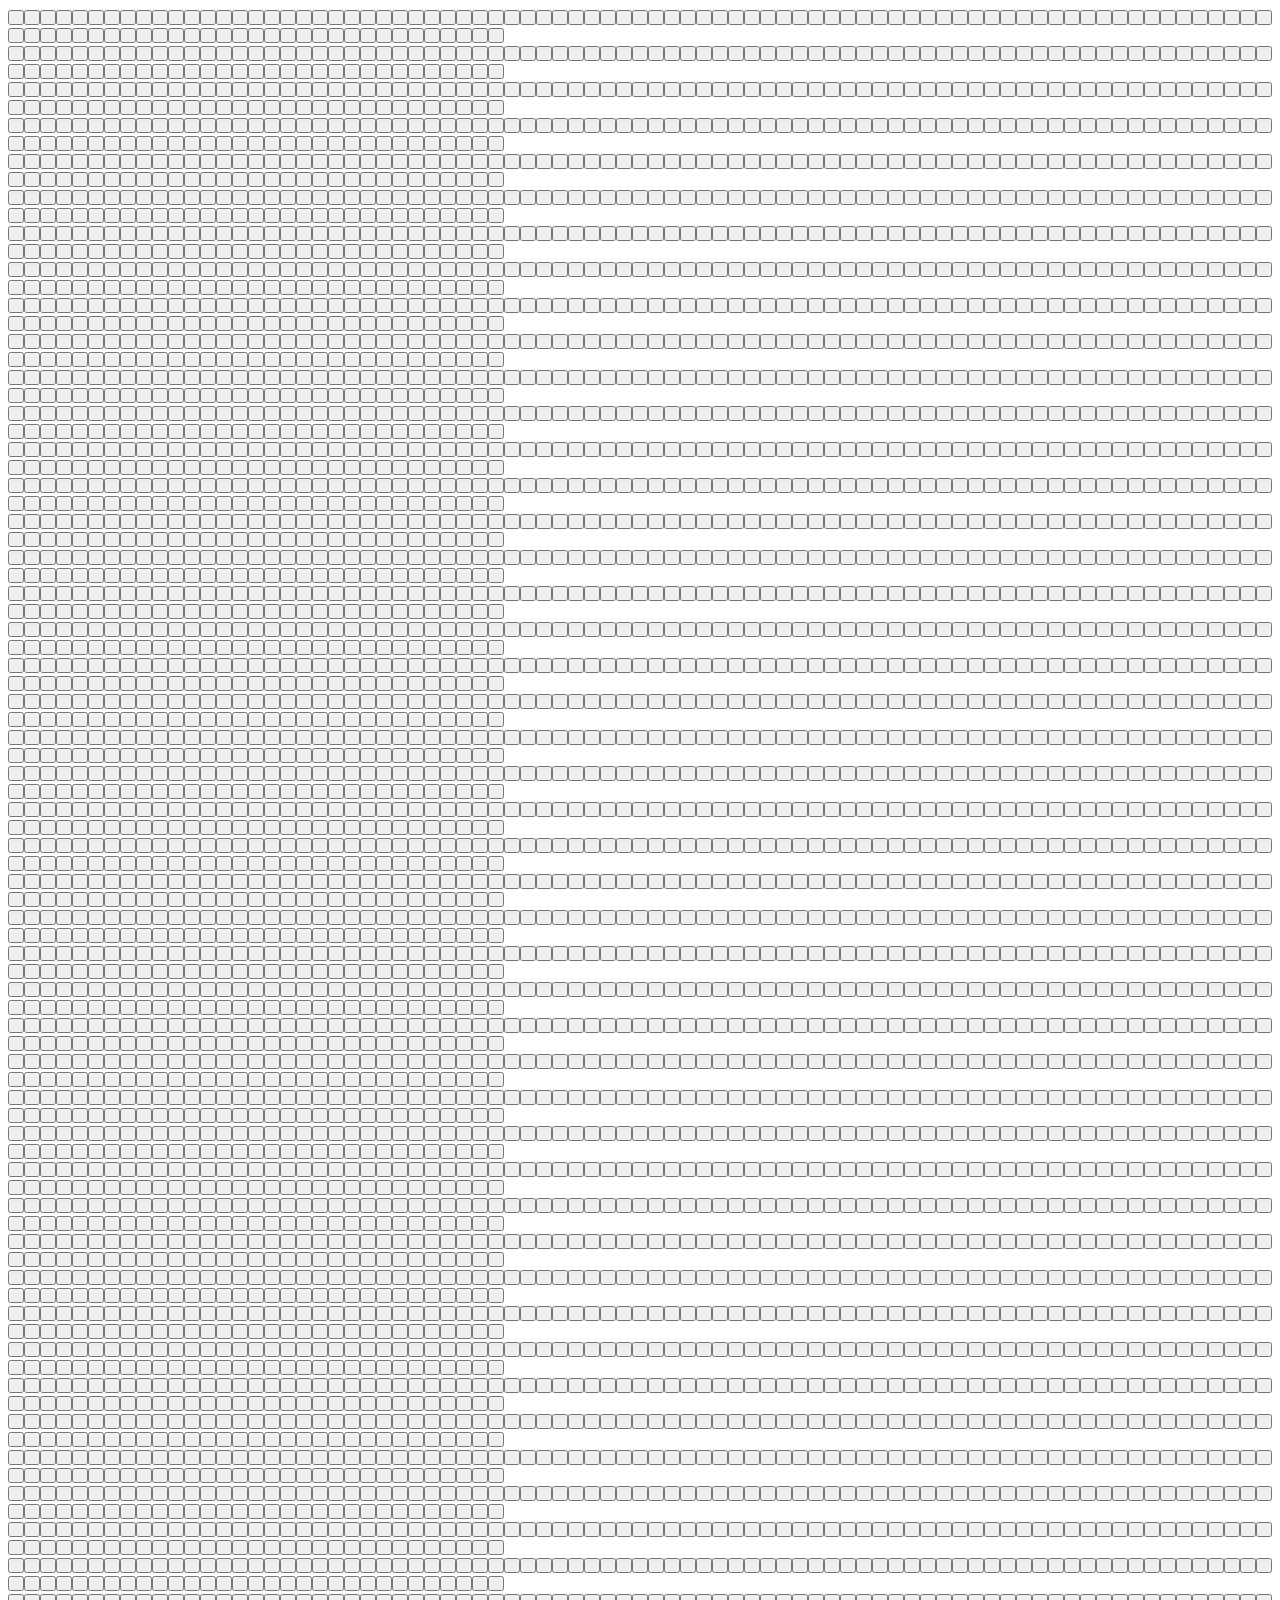
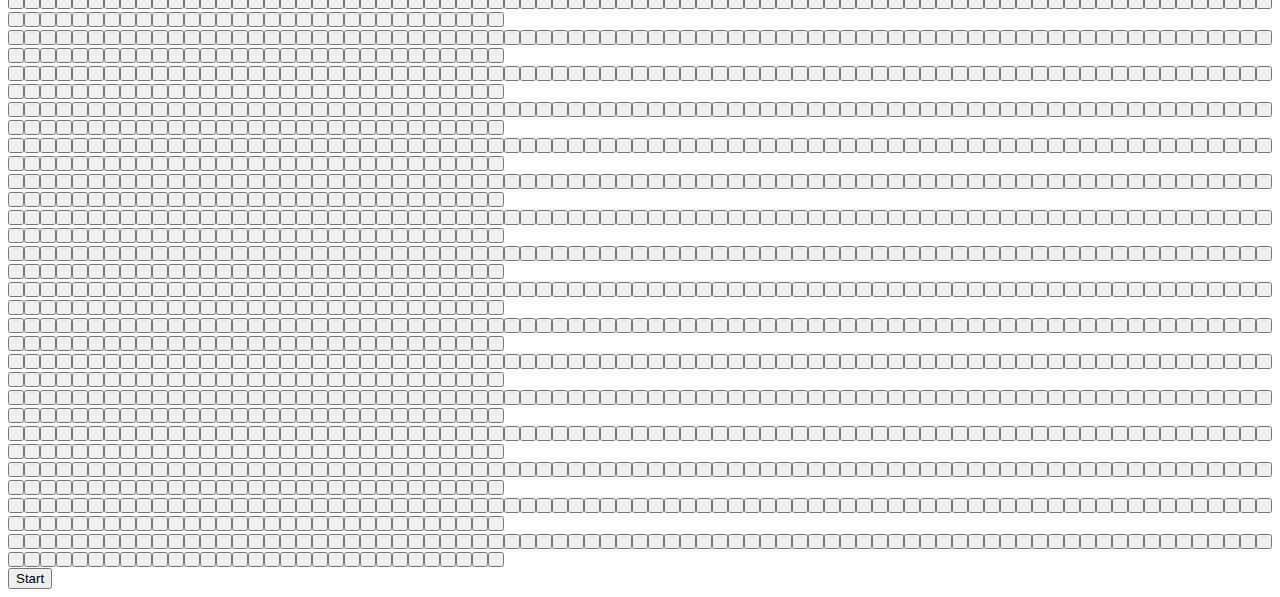
<file: Life v.0.1.0/index.html>
<!DOCTYPE html>
<html lang="en">
<head>
    <meta charset="UTF-8">
    <meta name="viewport" content="width=device-width, initial-scale=1.0">
    <link rel="stylesheet" href="./style.css">
    <title>Life v.0.1.0</title>
</head>
<body>
    <div class="map" id="map">

    </div>

    <button onclick="start()">Start</button>

    <script src="./script.js"></script>
</body>
</html>
</file>
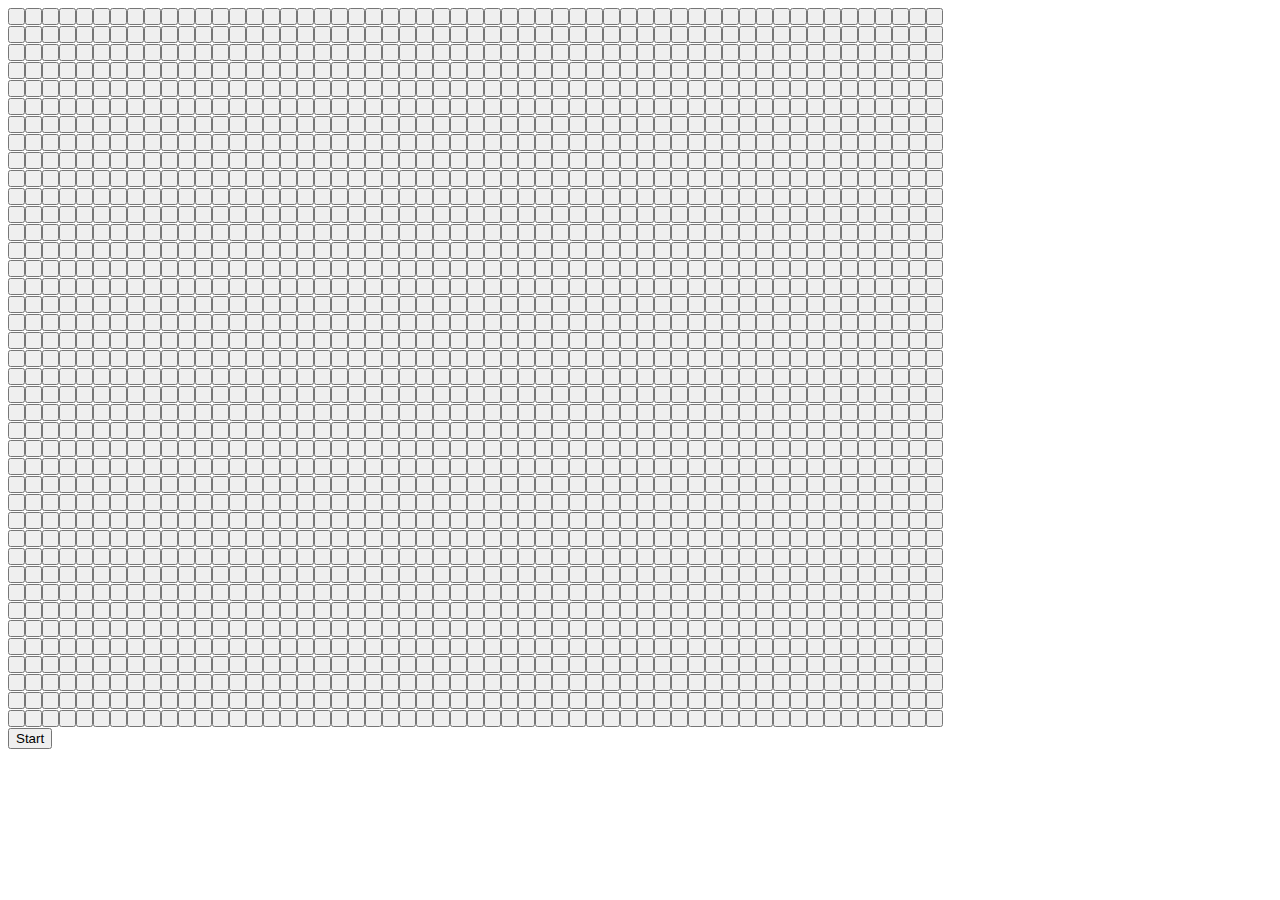
<file: Life v.0.1.0a/index.html>
<!DOCTYPE html>
<html lang="en">
<head>
    <meta charset="UTF-8">
    <meta name="viewport" content="width=device-width, initial-scale=1.0">
    <link rel="stylesheet" href="./style.css">
    <title>Life v.0.1.0a</title>
</head>
<body>
    <div class="map" id="map">

    </div>

    <button onclick="start()">Start</button>

    <script src="./script.js"></script>
</body>
</html>
</file>
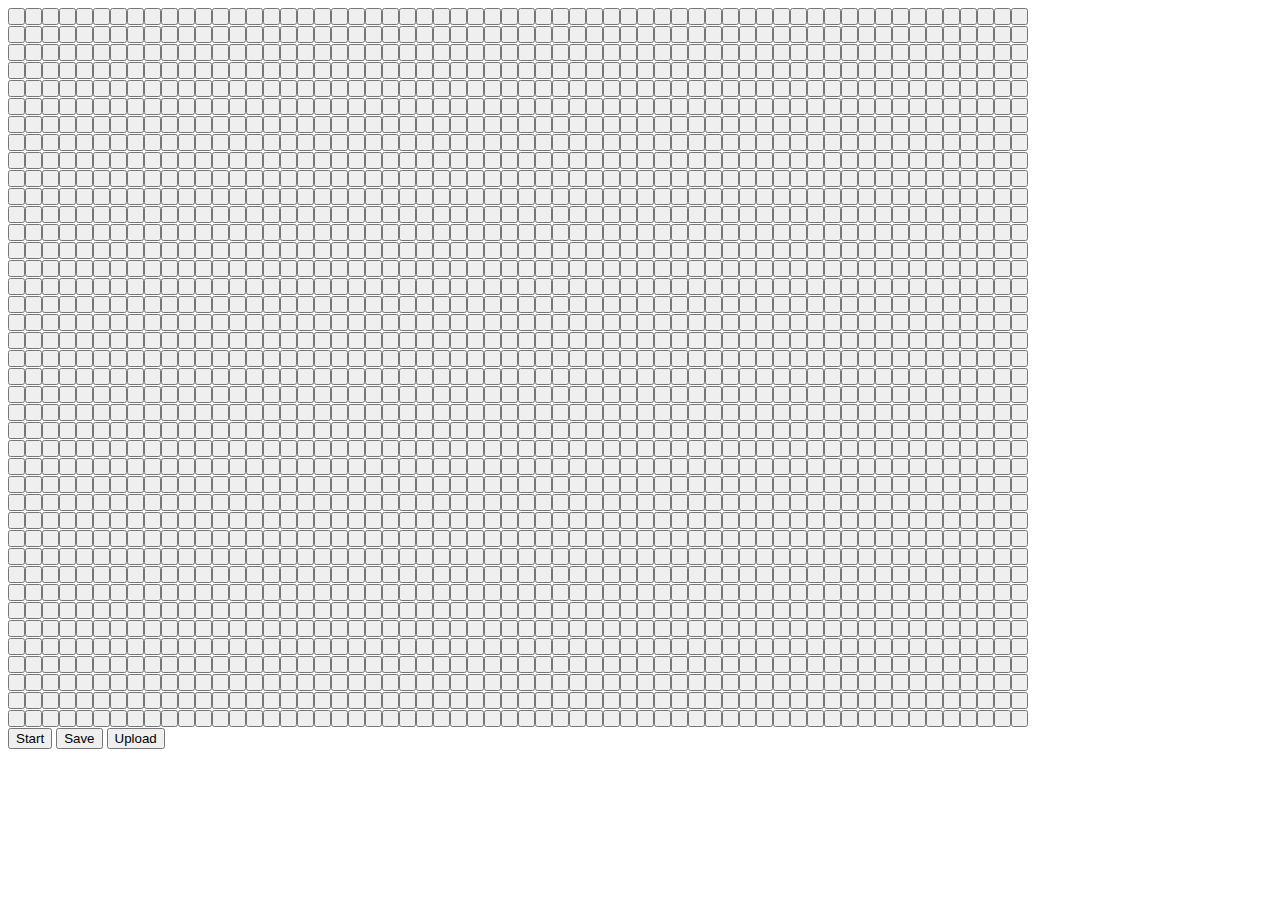
<file: Life v.0.2.0/index.html>
<!DOCTYPE html>
<html lang="en">
<head>
    <meta charset="UTF-8">
    <meta name="viewport" content="width=device-width, initial-scale=1.0">
    <link rel="stylesheet" href="./style.css">
    <title>Life v.0.2.0</title>
</head>
<body>
    <div class="map" id="map">

    </div>

    <button onclick="start()" class="start_button">Start</button>
    <button onclick="save_Construction()" class="save_button">Save</button>
    <button onclick="upload_testConstruction()" class="upload_button">Upload</button>

    <script src="./script.js"></script>
</body>
</html>
</file>
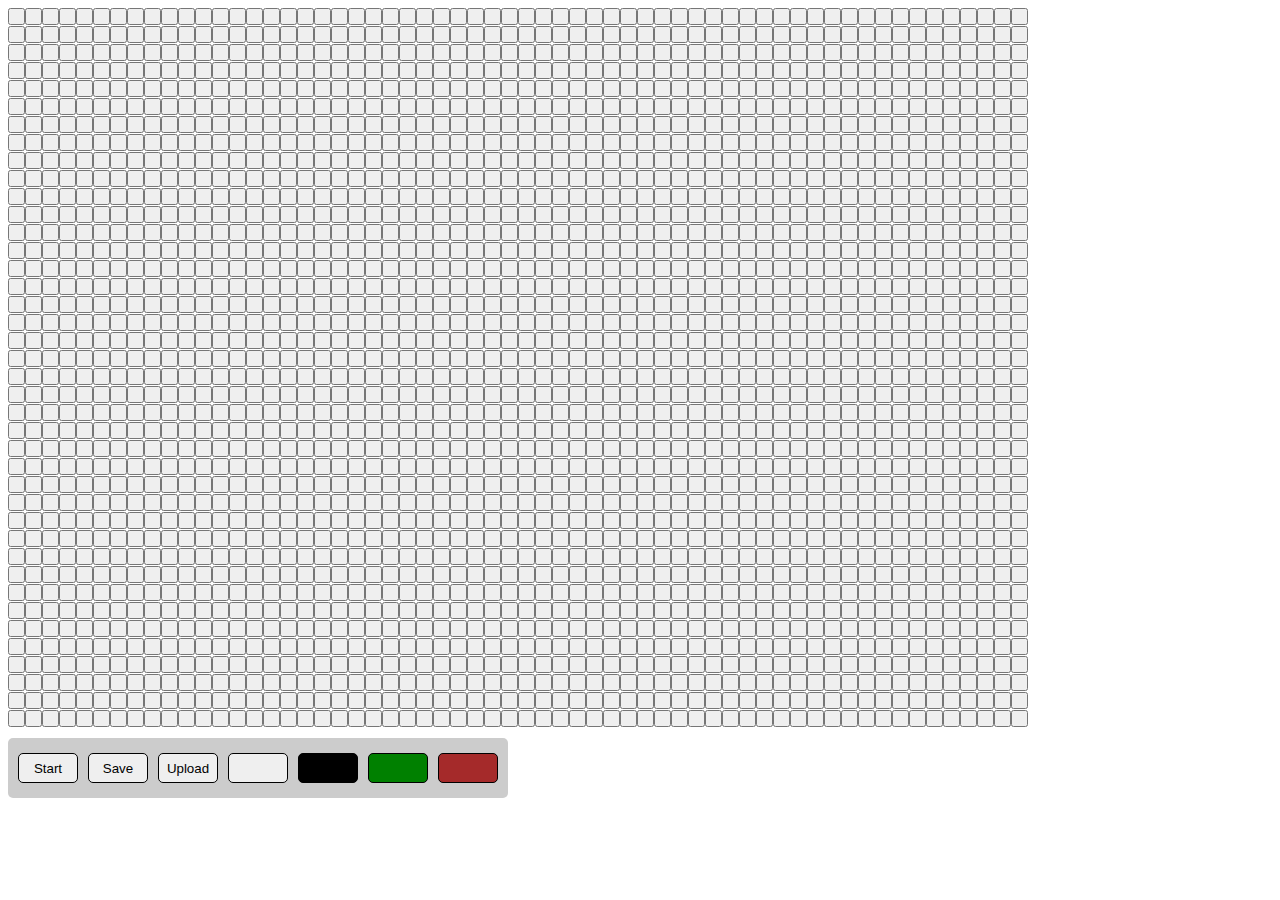
<file: Life v.0.3.0/index.html>
<!DOCTYPE html>
<html lang="en">
<head>
    <meta charset="UTF-8">
    <meta name="viewport" content="width=device-width, initial-scale=1.0">
    <link rel="stylesheet" href="./style.css">
    <title>Life v.0.3.0</title>
</head>
<body>
    <div class="map" id="map">

    </div>

    <div class="gui">
        <button onclick="start()" class="start_button gui_button">Start</button>
        <button onclick="save_Construction()" class="save_button gui_button">Save</button>
        <button onclick="upload_testConstruction()" class="upload_button gui_button">Upload</button>
        <button onclick="change_color(this)" class="white gui_button"></button>
        <button onclick="change_color(this)" class="black gui_button"></button>
        <button onclick="change_color(this)" class="alive_cell gui_button"></button>
        <button onclick="change_color(this)" class="food gui_button"></button>
    </div>

    <script src="./Moving.js"></script>
    <script src="./script.js"></script>
</body>
</html>
</file>
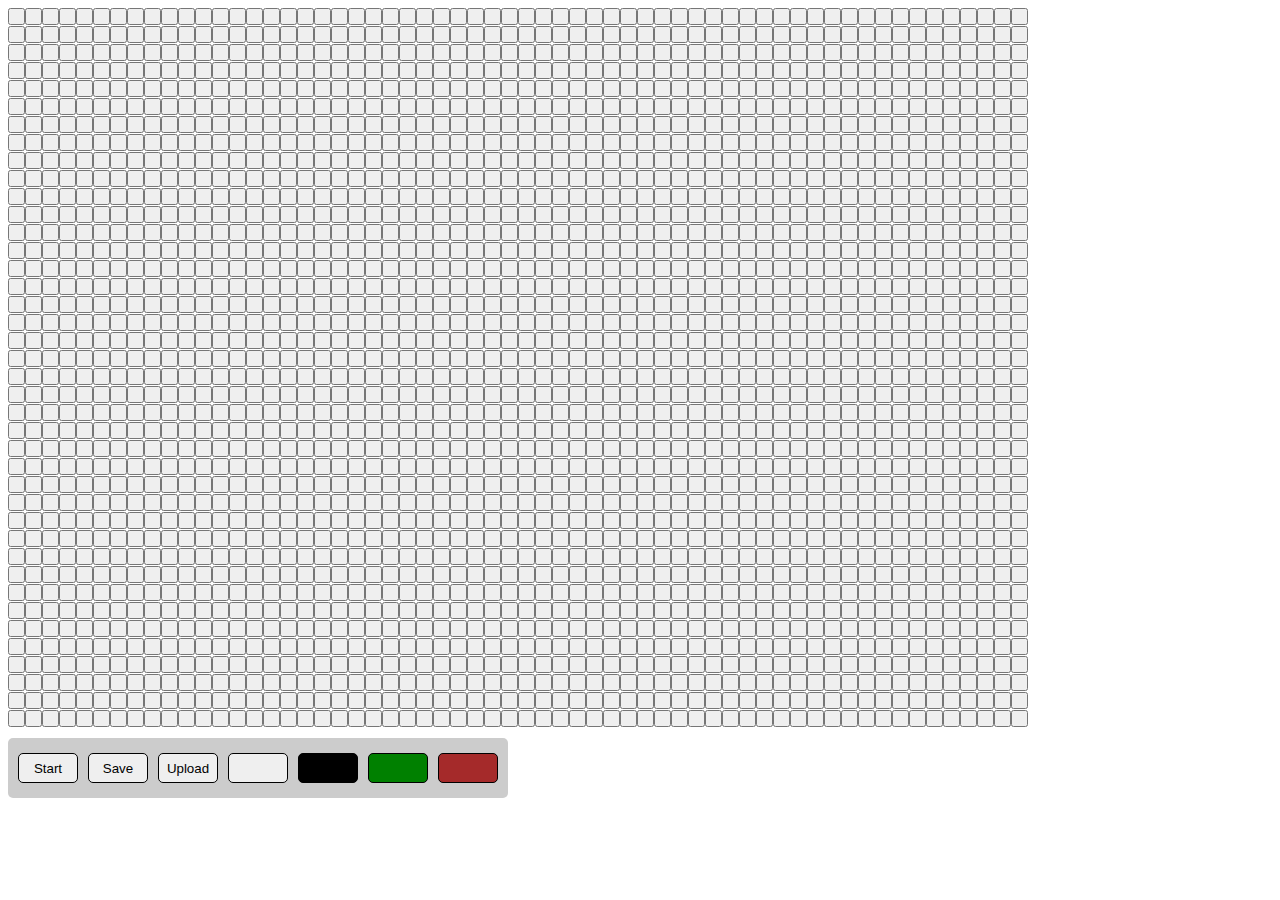
<file: Life v.0.4.0/index.html>
<!DOCTYPE html>
<html lang="en">
<head>
    <meta charset="UTF-8">
    <meta name="viewport" content="width=device-width, initial-scale=1.0">
    <link rel="stylesheet" href="./style.css">
    <title>Life v.0.4.0</title>
</head>
<body>
    <div class="map" id="map">

    </div>

    <div class="gui">
        <button onclick="start()" class="start_button gui_button">Start</button>
        <button onclick="save_Construction()" class="save_button gui_button">Save</button>
        <button onclick="upload_testConstruction()" class="upload_button gui_button">Upload</button>
        <button onclick="change_color(this)" class="white gui_button"></button>
        <button onclick="change_color(this)" class="black gui_button"></button>
        <button onclick="change_color(this)" class="alive_cell gui_button"></button>
        <button onclick="change_color(this)" class="food gui_button"></button>
    </div>

    <script src="./Moving.js"></script>
    <script src="./script.js"></script>
</body>
</html>
</file>
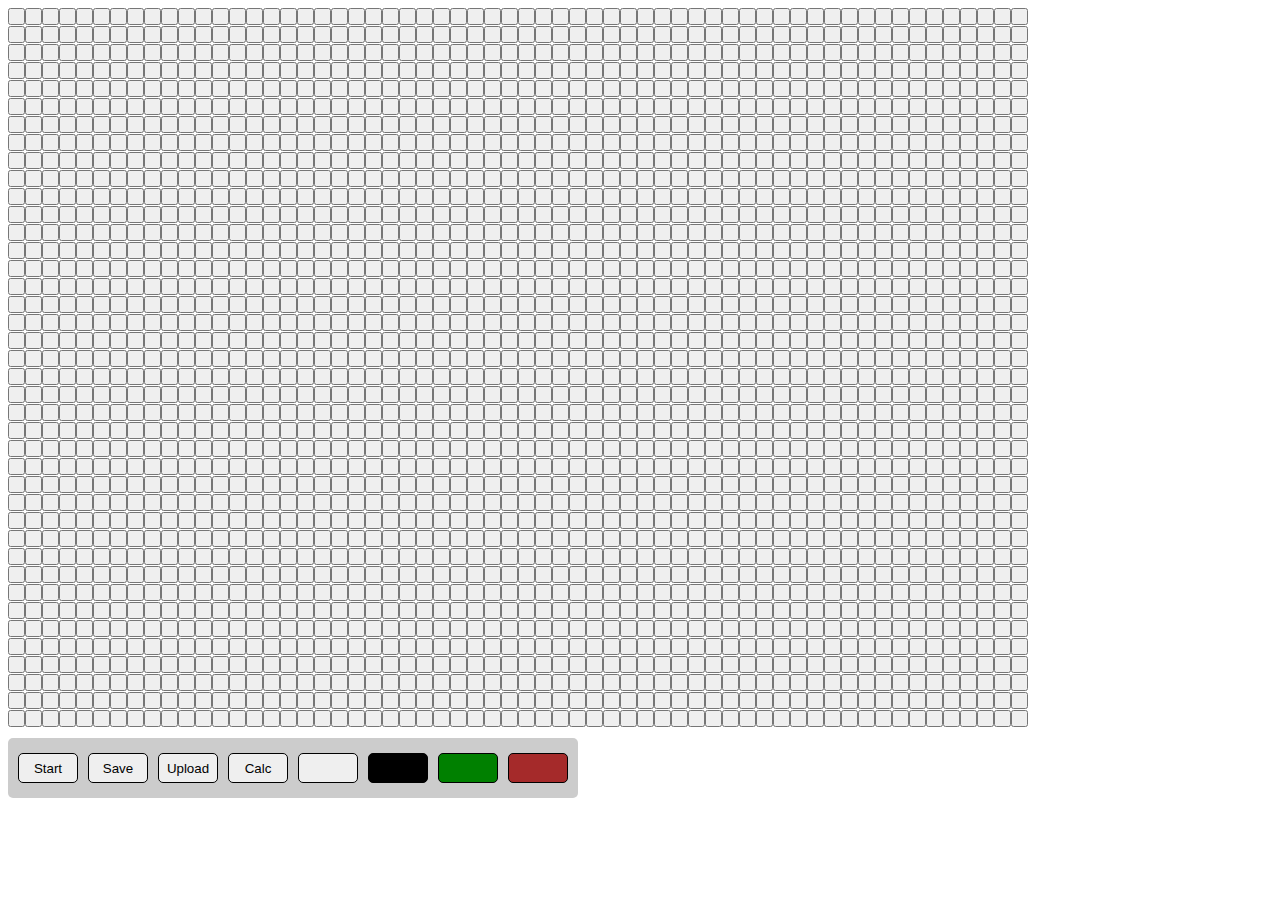
<file: Life v.0.4.1/index.html>
<!DOCTYPE html>
<html lang="en">
<head>
    <meta charset="UTF-8">
    <meta name="viewport" content="width=device-width, initial-scale=1.0">
    <link rel="stylesheet" href="./style.css">
    <title>Life v.0.4.1</title>
</head>
<body>
    <div class="map" id="map">

    </div>

    <div class="gui">
        <button onclick="start()" class="start_button gui_button">Start</button>
        <button onclick="save_Construction()" class="save_button gui_button">Save</button>
        <button onclick="upload_testConstruction()" class="upload_button gui_button">Upload</button>
        <button onclick="how_many_alive_cells()" class="calc gui_button">Calc</button>
        <button onclick="change_color(this)" class="white gui_button"></button>
        <button onclick="change_color(this)" class="black gui_button"></button>
        <button onclick="change_color(this)" class="alive_cell gui_button"></button>
        <button onclick="change_color(this)" class="food gui_button"></button>
    </div>

    <script src="./Moving.js"></script>
    <script src="./script.js"></script>
</body>
</html>
</file>
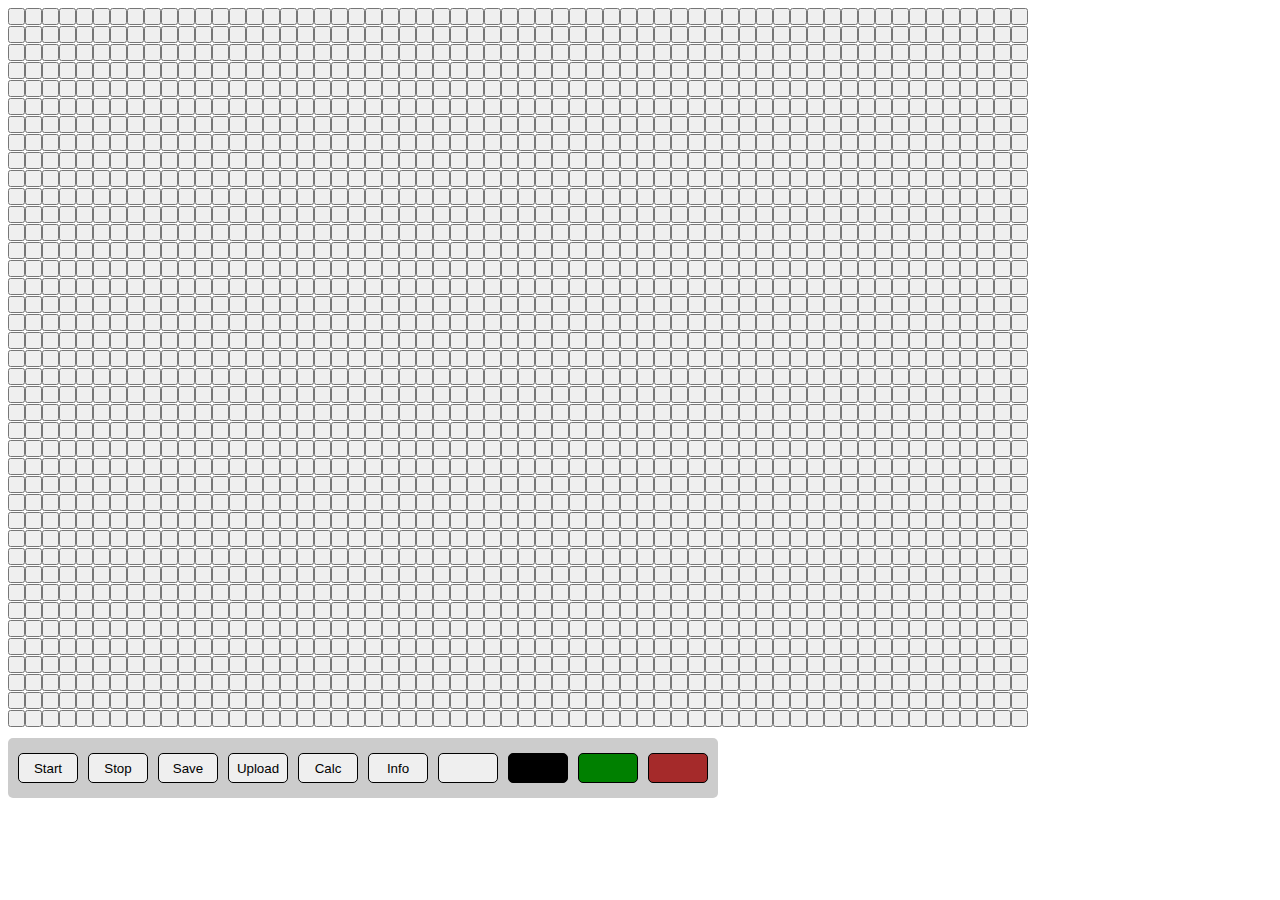
<file: Life v.0.4.2/index.html>
<!DOCTYPE html>
<html lang="en">
<head>
    <meta charset="UTF-8">
    <meta name="viewport" content="width=device-width, initial-scale=1.0">
    <link rel="stylesheet" href="./style.css">
    <title>Life v.0.4.2</title>
</head>
<body>
    <div class="map" id="map">

    </div>

    <div class="gui">
        <button onclick="start()" class="start_button gui_button">Start</button>
        <button onclick="stop()" class="stop gui_button">Stop</button>
        <button onclick="save_Construction()" class="save_button gui_button">Save</button>
        <button onclick="upload_testConstruction()" class="upload_button gui_button">Upload</button>
        <button onclick="how_many_alive_cells()" class="calc gui_button">Calc</button>
        <button onclick="info()" class="info gui_button">Info</button>
        <button onclick="change_color(this)" class="white gui_button"></button>
        <button onclick="change_color(this)" class="black gui_button"></button>
        <button onclick="change_color(this)" class="alive_cell gui_button"></button>
        <button onclick="change_color(this)" class="food gui_button"></button>
    </div>

    <script src="./Moving.js"></script>
    <script src="./script.js"></script>
</body>
</html>
</file>
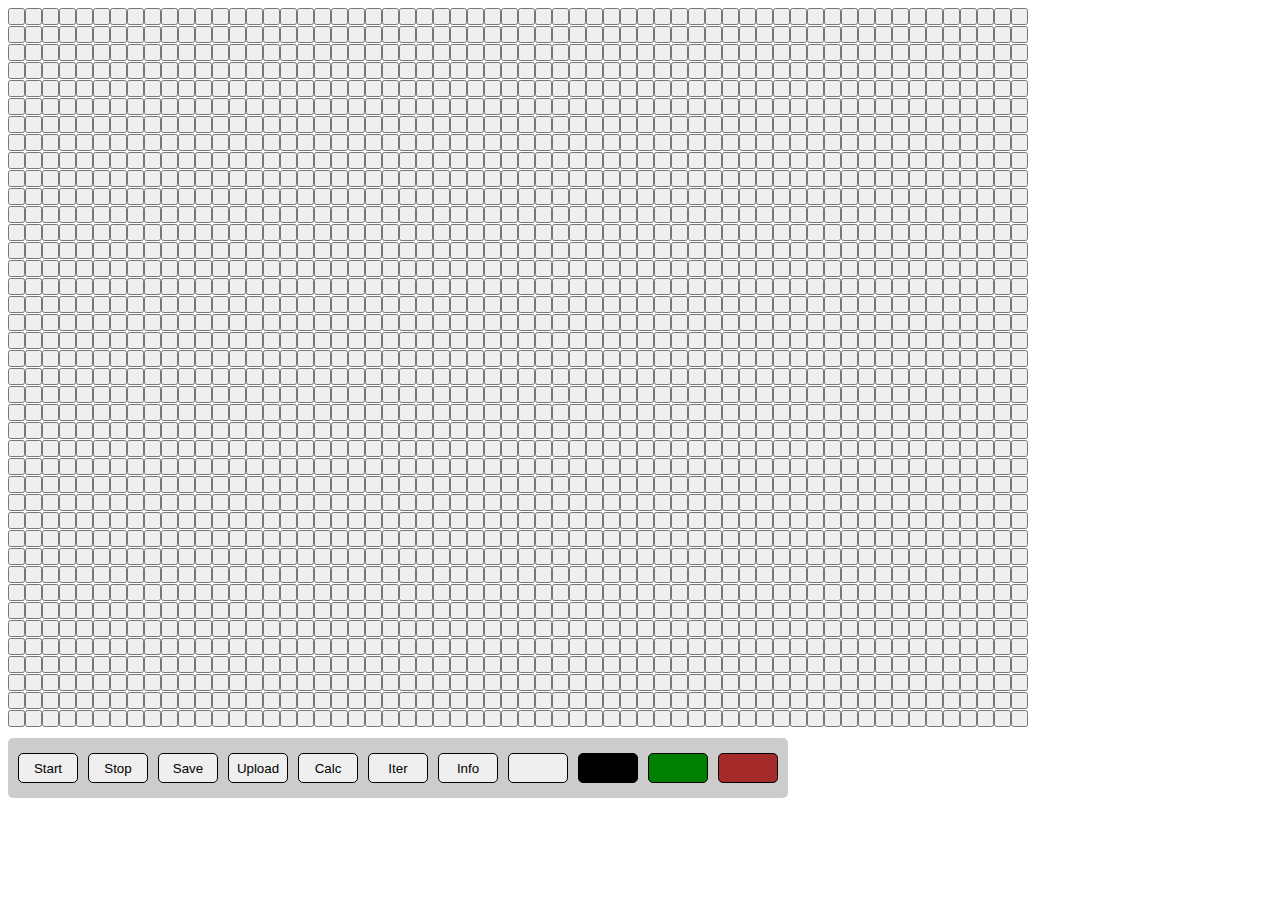
<file: Life v.0.4.3/index.html>
<!DOCTYPE html>
<html lang="en">
<head>
    <meta charset="UTF-8">
    <meta name="viewport" content="width=device-width, initial-scale=1.0">
    <link rel="stylesheet" href="./style.css">
    <title>Life v.0.4.3</title>
</head>
<body>
    <div class="map" id="map">

    </div>

    <div class="gui">
        <button onclick="start()" class="start_button gui_button">Start</button>
        <button onclick="stop()" class="stop gui_button">Stop</button>
        <button onclick="save_Construction()" class="save_button gui_button">Save</button>
        <button onclick="upload_testConstruction()" class="upload_button gui_button">Upload</button>
        <button onclick="how_many_alive_cells()" class="calc gui_button">Calc</button>
        <button onclick="iter()" class="iter gui_button">Iter</button>
        <button onclick="info()" class="info gui_button">Info</button>
        <button onclick="change_color(this)" class="white gui_button"></button>
        <button onclick="change_color(this)" class="black gui_button"></button>
        <button onclick="change_color(this)" class="alive_cell gui_button"></button>
        <button onclick="change_color(this)" class="food gui_button"></button>
    </div>

    <script src="./moving.js"></script>
    <script src="./script.js"></script>
    <script src="./reproduction.js"></script>
</body>
</html>
</file>
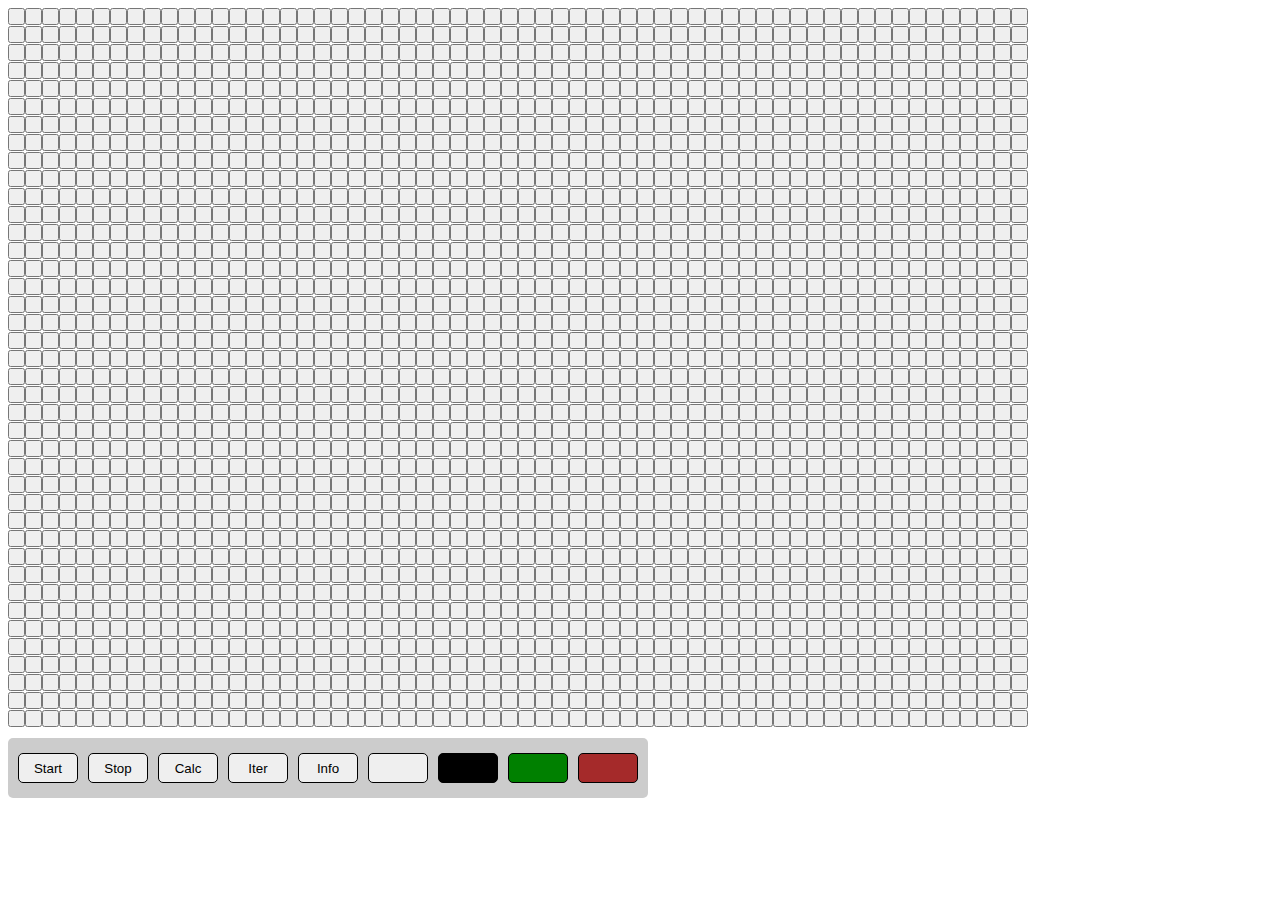
<file: Life v.0.4.4/index.html>
<!DOCTYPE html>
<html lang="en">
<head>
    <meta charset="UTF-8">
    <meta name="viewport" content="width=device-width, initial-scale=1.0">
    <link rel="stylesheet" href="./style.css">
    <title>Life v.0.4.4</title>
</head>
<body>
    <div class="map" id="map">

    </div>

    <div class="gui">
        <button onclick="start()" class="start_button gui_button">Start</button>
        <button onclick="stop()" class="stop gui_button">Stop</button>
        <button onclick="how_many_alive_cells()" class="calc gui_button">Calc</button>
        <button onclick="iter()" class="iter gui_button">Iter</button>
        <button onclick="info()" class="info gui_button">Info</button>
        <button onclick="change_color(this)" class="white gui_button"></button>
        <button onclick="change_color(this)" class="black gui_button"></button>
        <button onclick="change_color(this)" class="alive_cell gui_button"></button>
        <button onclick="change_color(this)" class="food gui_button"></button>
    </div>

    <script src="./moving.js"></script>
    <script src="./script.js"></script>
    <script src="./reproduction.js"></script>
</body>
</html>
</file>
<file: Life v.0.1.0/style.css>
.map_button {
    height: 15px;
    width: 15px;
}

.black {
    background-color: black;
}
</file>
<file: Life v.0.1.0a/style.css>
.map_button {
    height: 17px;
    width: 17px;
    transition: all 10ms ease;
}

.black {
    background-color: black;
}
</file>
<file: Life v.0.2.0/style.css>
.map_button {
    height: 17px;
    width: 17px;
    transition: all 10ms ease;
}

.black {
    background-color: black;
}
</file>
<file: Life v.0.3.0/style.css>
.map_button {
    height: 17px;
    width: 17px;
    transition: all 10ms ease;
}

.gui {
    display: flex;
    width: fit-content;
    height: 40px;
    align-items: center;
    background-color: #ccc;
    margin-top: 10px;
    padding: 10px;
    border-radius: 5px;
    gap: 10px;
}

.gui_button {
    width: 60px;
    height: 30px;
    border-radius: 5px;
    border: 1px solid #000;
    cursor: pointer;
    transition: all 0.5s ease;
}

.gui_button:hover {
    height: 40px;
}

.black {
    background-color: black;
}

.alive_cell {
    background-color: green;
}

.food {
    background-color: brown;
}
</file>
<file: Life v.0.4.0/style.css>
.map_button {
    height: 17px;
    width: 17px;
    transition: all 10ms ease;
}

.gui {
    display: flex;
    width: fit-content;
    height: 40px;
    align-items: center;
    background-color: #ccc;
    margin-top: 10px;
    padding: 10px;
    border-radius: 5px;
    gap: 10px;
}

.gui_button {
    width: 60px;
    height: 30px;
    border-radius: 5px;
    border: 1px solid #000;
    cursor: pointer;
    transition: all 0.5s ease;
}

.gui_button:hover {
    height: 40px;
}

.black {
    background-color: black;
}

.alive_cell {
    background-color: green;
}

.food {
    background-color: brown;
}
</file>
<file: Life v.0.4.1/style.css>
.map_button {
    height: 17px;
    width: 17px;
    transition: all 10ms ease;
}

.gui {
    display: flex;
    width: fit-content;
    height: 40px;
    align-items: center;
    background-color: #ccc;
    margin-top: 10px;
    padding: 10px;
    border-radius: 5px;
    gap: 10px;
}

.gui_button {
    width: 60px;
    height: 30px;
    border-radius: 5px;
    border: 1px solid #000;
    cursor: pointer;
    transition: all 0.5s ease;
}

.gui_button:hover {
    height: 40px;
}

.alive_cell {
    background-color: green;
}

.food {
    background-color: brown;
}

.black {
    background-color: black;
}
</file>
<file: Life v.0.4.2/style.css>
.map_button {
    height: 17px;
    width: 17px;
    transition: all 10ms ease;
}

.gui {
    display: flex;
    width: fit-content;
    height: 40px;
    align-items: center;
    background-color: #ccc;
    margin-top: 10px;
    padding: 10px;
    border-radius: 5px;
    gap: 10px;
}

.gui_button {
    width: 60px;
    height: 30px;
    border-radius: 5px;
    border: 1px solid #000;
    cursor: pointer;
    transition: all 0.5s ease;
}

.gui_button:hover {
    height: 40px;
}

.alive_cell {
    background-color: green;
}

.food {
    background-color: brown;
}

.black {
    background-color: black;
}

.dead_cell {
    background-color: yellowgreen;
}
</file>
<file: Life v.0.4.3/style.css>
.map_button {
    height: 17px;
    width: 17px;
    transition: all 10ms ease;
}

.gui {
    display: flex;
    width: fit-content;
    height: 40px;
    align-items: center;
    background-color: #ccc;
    margin-top: 10px;
    padding: 10px;
    border-radius: 5px;
    gap: 10px;
}

.gui_button {
    width: 60px;
    height: 30px;
    border-radius: 5px;
    border: 1px solid #000;
    cursor: pointer;
    transition: all 0.5s ease;
}

.gui_button:hover {
    height: 40px;
}

.alive_cell {
    background-color: green;
}

.food {
    background-color: brown;
}

.black {
    background-color: black;
}

.dead_cell {
    background-color: yellowgreen;
}
</file>
<file: Life v.0.4.4/style.css>
.map_button {
    height: 17px;
    width: 17px;
    transition: all 10ms ease;
}

.gui {
    display: flex;
    width: fit-content;
    height: 40px;
    align-items: center;
    background-color: #ccc;
    margin-top: 10px;
    padding: 10px;
    border-radius: 5px;
    gap: 10px;
}

.gui_button {
    width: 60px;
    height: 30px;
    border-radius: 5px;
    border: 1px solid #000;
    cursor: pointer;
    transition: all 0.5s ease;
}

.gui_button:hover {
    height: 40px;
}

.alive_cell {
    background-color: green;
}

.food {
    background-color: brown;
}

.black {
    background-color: black;
}

.dead_cell {
    background-color: yellowgreen;
}
</file>
